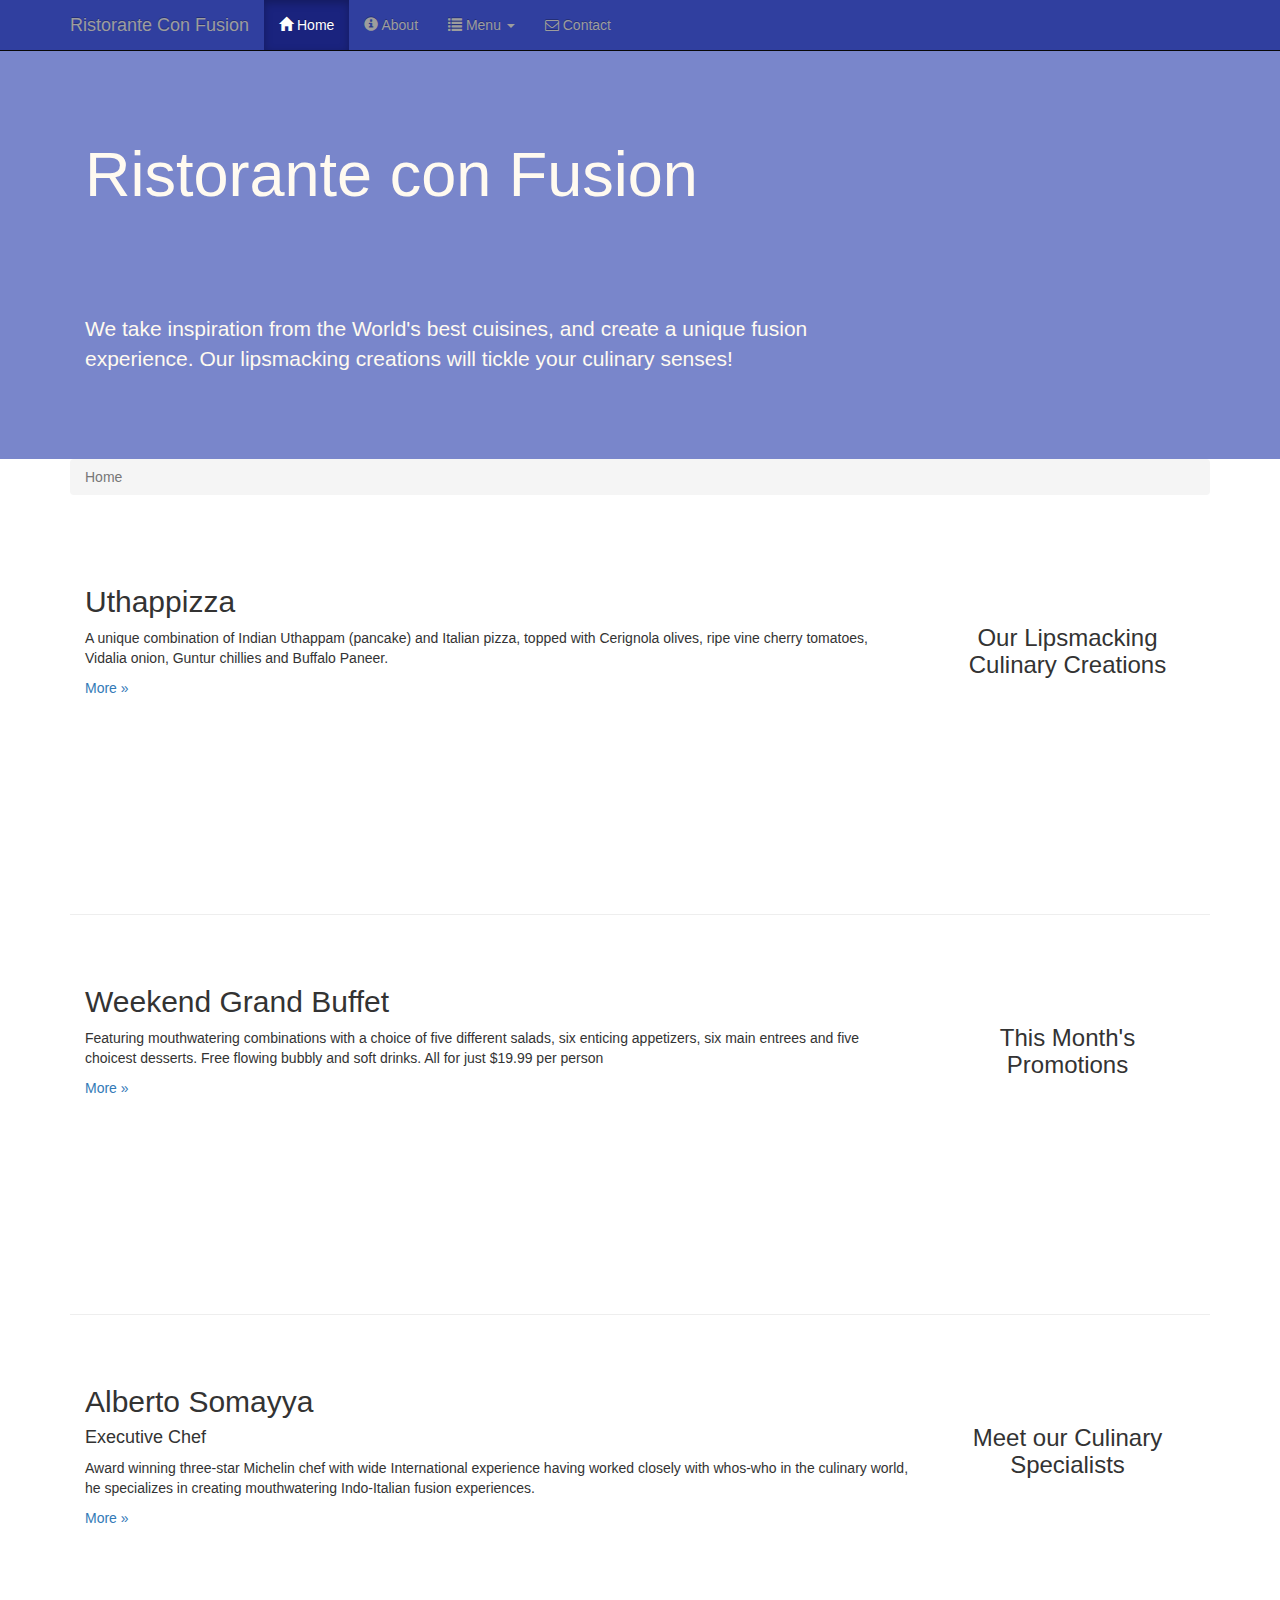
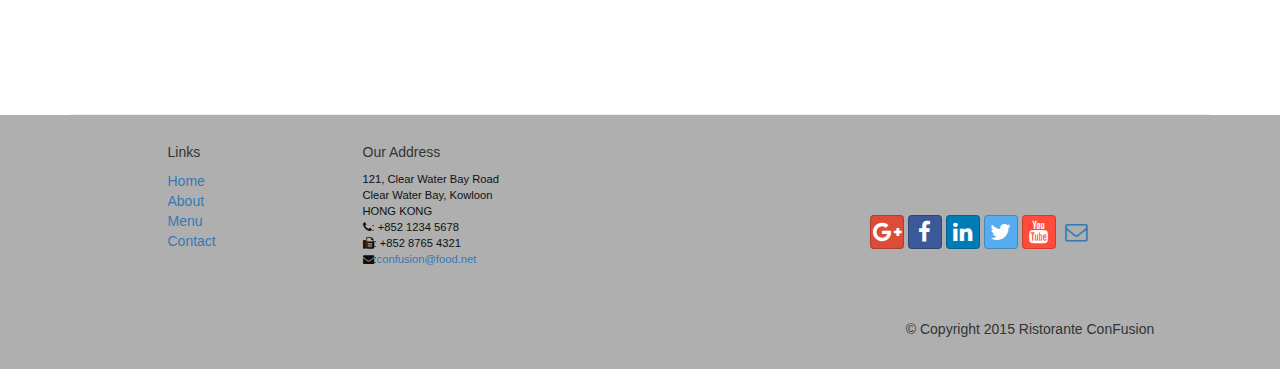
<file: WebContent/index.html>
<!DOCTYPE html>
<html lang="en">
<head>
<title>Ristorante Con Fusion</title>
<meta charset="utf-8">
<meta http-equiv="X-UA-Compatible" content="IE=edge">
<meta name="viewport" content="width=device-width, initial-scale=1">

<!-- Bootstarap -->

<link href="css/bootstrap-theme.min.css" rel="stylesheet">
<link href="css/bootstrap.min.css" rel="stylesheet">
<link href="css/Style.css" rel="stylesheet">
<link href="css/font-awesome.min.css" rel="stylesheet">
<link href="css/bootstrap-social.css" rel="stylesheet">

</head>
<body>
		<nav class="navbar navbar-inverse navbar-fixed-top" role="navigation">
		<div class="container">
			<div class="navbar-header">
				<button type="button" class="navbar-toggle collapsed"
					data-toggle="collapse" data-target="#navbar" aria-expanded="false"
					aria-controls="navbar">
					<span class="sr-only">Toggle navigation</span> <span
						class="icon-bar"></span> <span class="icon-bar"></span> <span
						class="icon-bar"></span>
				</button>
				<a class="navbar-brand" href="index.html">Ristorante Con Fusion</a>
			</div>
			<div id="navbar" class="navbar-collapse collapse">
				<ul class="nav navbar-nav">
					<li class="active"><a href="#"><span class="glyphicon glyphicon-home" aria-hidden="true"></span> Home</a></li>
					<li><a href="aboutus.html"><span class="glyphicon glyphicon-info-sign" aria-hidden="true"></span> About</a></li>
					<li class="dropdown">
                        <a href="#" class="dropdown-toggle" data-toggle="dropdown" role="button" aria-haspopup="true" aria-expanded="false"><span class="glyphicon glyphicon-list"></span> Menu <span class="caret"></span></a>
                         <ul class="dropdown-menu">
                            <li><a href="#">Appetizers</a></li>
                            <li><a href="#">Main Courses</a></li>
                            <li><a href="#">Desserts</a></li>
                            <li><a href="#">Drinks</a></li>
                            <li role="separator" class="divider"></li>
                            <li class="dropdown-header">Specials</li>
                            <li><a href="#">Lunch Buffet</a></li>
                            <li><a href="#">Weekend Brunch</a></li>
                        </ul>
                     </li>
					<li><a href="contactus.html"><span class="fa fa-envelope-o"></span> Contact</a></li>
				</ul>
			</div>
		</div>
	</nav>
	
	
	<header class="jumbotron">

		<!-- Main component for a primary marketing message or call to action -->

		<div class="container">
			<div class="row row-header">
				<div class="col-xs-12 col-sm-8">
					<h1>Ristorante con Fusion</h1>
					<p style="padding: 40px;"></p>
					<p>We take inspiration from the World's best cuisines, and
						create a unique fusion experience. Our lipsmacking creations will
						tickle your culinary senses!</p>
				</div>
				<div class="col-xs-12 col-sm-4"></div>
			</div>
		</div>
	</header>
	
	
	<div class="container">
		<div>
			<ol class="breadcrumb">
				<li class="active">Home</li>
			</ol>
		</div>
		<div class="row row-content">
			<div class="col-xs-12 col-sm-3 col-sm-push-9">
				<p style="padding: 20px;"></p>
				<h3 align=center>Our Lipsmacking Culinary Creations</h3>
			</div>
			<div class="col-xs-12 col-sm-9 col-sm-pull-3">
				<h2>Uthappizza</h2>
				<p>A unique combination of Indian Uthappam (pancake) and Italian
					pizza, topped with Cerignola olives, ripe vine cherry tomatoes,
					Vidalia onion, Guntur chillies and Buffalo Paneer.</p>
				<p>
					<a href="#">More &raquo;</a>
				</p>
			</div>
		</div>
		
		
		
		
		<div class="row row-content">
			<div class="col-xs-12 col-sm-3 col-sm-push-9">
				<p style="padding: 20px;"></p>
				<h3 align=center>This Month's Promotions</h3>
			</div>
			<div class="col-xs-12 col-sm-9 col-sm-pull-3">
				<h2>Weekend Grand Buffet</h2>
				<p>Featuring mouthwatering combinations with a choice of five
					different salads, six enticing appetizers, six main entrees and
					five choicest desserts. Free flowing bubbly and soft drinks. All
					for just $19.99 per person</p>
				<p>
					<a href="#">More &raquo;</a>
				</p>
			</div>
		</div>

		<div class="row row-content">
			<div class="col-xs-12 col-sm-3 col-sm-push-9">
				<p style="padding: 20px;"></p>
				<h3 align=center>Meet our Culinary Specialists</h3>
			</div>
			<div class="col-xs-12 col-sm-9 col-sm-pull-3">
				<h2>Alberto Somayya</h2>
				<h4>Executive Chef</h4>
				<p>Award winning three-star Michelin chef with wide
					International experience having worked closely with whos-who in the
					culinary world, he specializes in creating mouthwatering
					Indo-Italian fusion experiences.</p>
				<p>
					<a href="#">More &raquo;</a>
				</p>
			</div>
		</div>
	</div>

	<footer class="row-footer">
		<div class="container">
			<div class="row">
				<div class="col-xs-5 col-xs-offset-1 col-sm-2 col-sm-offset-1">
					<h5>Links</h5>
					<ul class="list-unstyled">
						<li><a href="#">Home</a></li>
						<li><a href="aboutus.html">About</a></li>
						<li><a href="#">Menu</a></li>
						<li><a href="contactus.html">Contact</a></li>
					</ul>
				</div>
				<div class="col-xs-6 col-sm-5">
					<h5>Our Address</h5>
					<address>
						121, Clear Water Bay Road<br> Clear Water Bay, Kowloon<br>
						HONG KONG<br> <i class="fa fa-phone"></i>: +852 1234 5678<br>
						<i class="fa fa-fax"></i>: +852 8765 4321<br>
						<i class="fa fa-envelope"></i>:<a href="mailto:confusion@food.net">confusion@food.net</a>
					</address>
				</div>
				<div class="col-xs-12 col-sm-4">
					<div style="padding: 40px 10px;">
						<div class="nav navbar-nav" style="padding: 40px 10px;">
                        <a class="btn btn-social-icon btn-google-plus" href="http://google.com/+"><i class="fa fa-google-plus"></i></a>
                        <a class="btn btn-social-icon btn-facebook" href="http://www.facebook.com/profile.php?id="><i class="fa fa-facebook"></i></a>
                        <a class="btn btn-social-icon btn-linkedin" href="http://www.linkedin.com/in/"><i class="fa fa-linkedin"></i></a>
                        <a class="btn btn-social-icon btn-twitter" href="http://twitter.com/"><i class="fa fa-twitter"></i></a>
                        <a class="btn btn-social-icon btn-youtube" href="http://youtube.com/"><i class="fa fa-youtube"></i></a>
                        <a class="btn btn-social-icon" href="mailto:"><i class="fa fa-envelope-o"></i></a>
                    </div>
				</div>
				<div class="col-xs-12">
					<p style="padding: 10px;"></p>
					<p align=center>© Copyright 2015 Ristorante ConFusion</p>
				</div>
			</div>
		</div>
		</div>
	</footer>
		
	

<script src="https://ajax.googleapis.com/ajax/libs/jquery/1.11.3/jquery.min.js"></script>
<script type="text/javascript" src="js/bootstrap.min.js"></script>
</body>
</html>
</file>
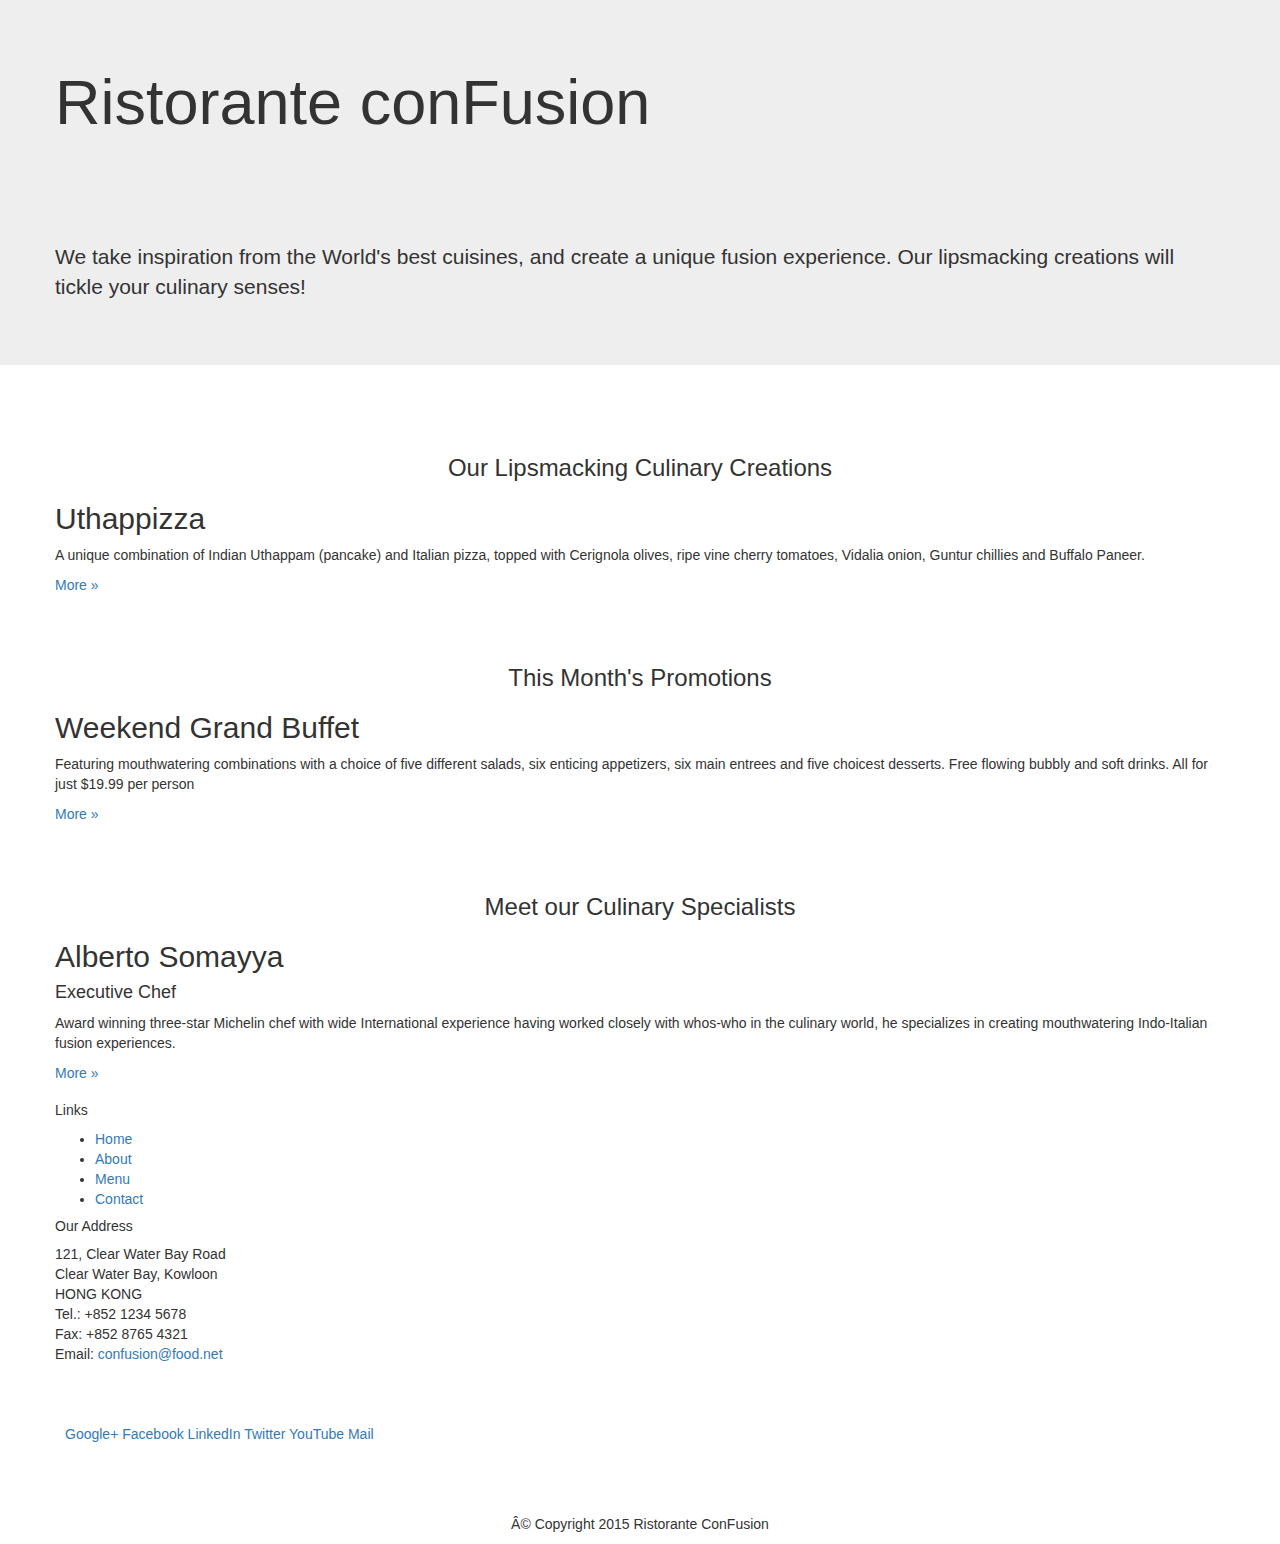
<file: conFusion/WebContent/index.html>
<!DOCTYPE html>
<html lang="en">

<head>
    <title>Ristorante Con Fusion</title>
    <meta charset="utf-8">
    <meta http-equiv="X-UA-Compatible" content="IE=edge">
    <meta name="viewport" content="width=device-width, initial-scale=1">
    
    <!-- Bootstarap -->
    
    <link href="css/bootstrap-theme.min.css" rel="stylesheet">
    <link href="css/bootstrap.min.css" rel="stylesheet">
</head>

<body>

    <header class="jumbotron">

        <!-- Main component for a primary marketing message or call to action -->

        <div class="container">
            <div class="row">
                <div>
                    <h1>Ristorante conFusion</h1>
                    <p style="padding:40px;"></p>
                    <p>We take inspiration from the World's best cuisines, and create a unique fusion experience. Our lipsmacking creations will tickle your culinary senses!</p>
                </div>
                <div>
                </div>
            </div>
        </div>
    </header>

    <div class="container">
        <div class="row">
            <div>
                <p style="padding:20px;"></p>
                <h3 align=center>Our Lipsmacking Culinary Creations</h3>
            </div>
            <div>
                <h2>Uthappizza</h2>
                <p>A unique combination of Indian Uthappam (pancake) and Italian pizza, topped with Cerignola olives, ripe vine cherry tomatoes, Vidalia onion, Guntur chillies and Buffalo Paneer.</p>
                <p><a  href="#">More &raquo;</a></p>
            </div>
        </div>


        <div class="row">
            <div>
                <p style="padding:20px;"></p>
                <h3 align=center>This Month's Promotions</h3>
            </div>
            <div>
                <h2>Weekend Grand Buffet</h2>
                <p>Featuring mouthwatering combinations with a choice of five different salads, six enticing appetizers, six main entrees and five choicest desserts. Free flowing bubbly and soft drinks. All for just $19.99 per person </p>
                <p><a href="#">More &raquo;</a></p>
            </div>
        </div>

        <div class="row">
            <div>
                <p style="padding:20px;"></p>
                <h3 align=center>Meet our Culinary Specialists</h3>
            </div>
            <div>
                <h2>Alberto Somayya</h2>
                <h4>Executive Chef</h4>
                <p>Award winning three-star Michelin chef with wide International experience having worked closely with whos-who in the culinary world, he specializes in creating mouthwatering Indo-Italian fusion experiences. </p>
                <p><a href="#">More &raquo;</a></p>
            </div>
        </div>
    </div>

    <footer>
        <div class="container">
            <div class="row">             
                <div>
                    <h5>Links</h5>
                    <ul>
                        <li><a href="#">Home</a></li>
                        <li><a href="#">About</a></li>
                        <li><a href="#">Menu</a></li>
                        <li><a href="#">Contact</a></li>
                    </ul>
                </div>
                <div>
                    <h5>Our Address</h5>
                    <address>
		              121, Clear Water Bay Road<br>
		              Clear Water Bay, Kowloon<br>
		              HONG KONG<br>
		              Tel.: +852 1234 5678<br>
		              Fax: +852 8765 4321<br>
		              Email: <a href="mailto:confusion@food.net">confusion@food.net</a>
		           </address>
                </div>
                <div>
                    <div style="padding: 40px 10px;">
                        <a href="http://google.com/+">Google+</a>
                        <a href="http://www.facebook.com/profile.php?id=">Facebook</a>
                        <a href="http://www.linkedin.com/in/">LinkedIn</a>
                        <a href="http://twitter.com/">Twitter</a>
                        <a href="http://youtube.com/">YouTube</a>
                        <a href="mailto:">Mail</a>
                    </div>
                </div>
                <div>
                    <p style="padding:10px;"></p>
                    <p align=center>Â© Copyright 2015 Ristorante ConFusion</p>
                </div>
            </div>
        </div>
    </footer>
   	<script src="https://ajax.googleapis.com/ajax/libs/jquery/1.11.3/jquery.min.js">
	<script type="text/javascript" src="js/bootstrap.min.js"></script>
</body>

</html>
</file>
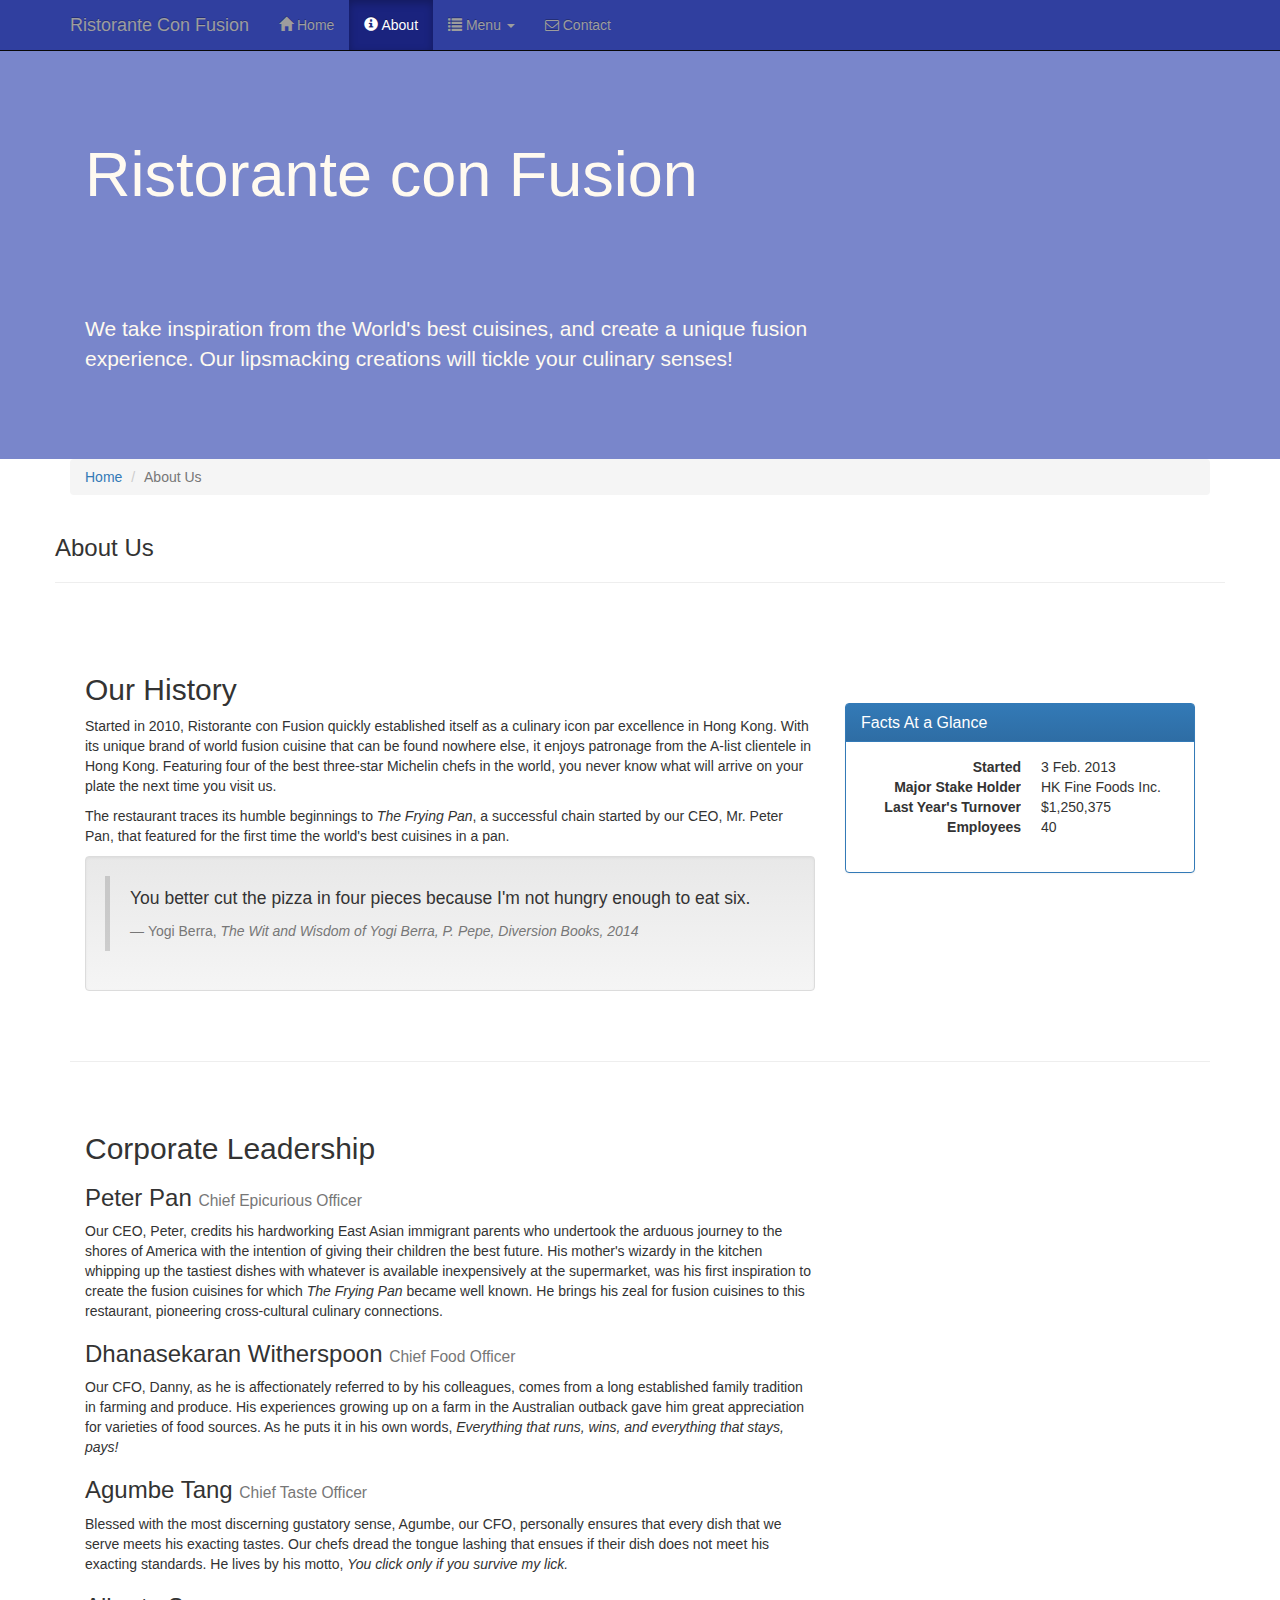
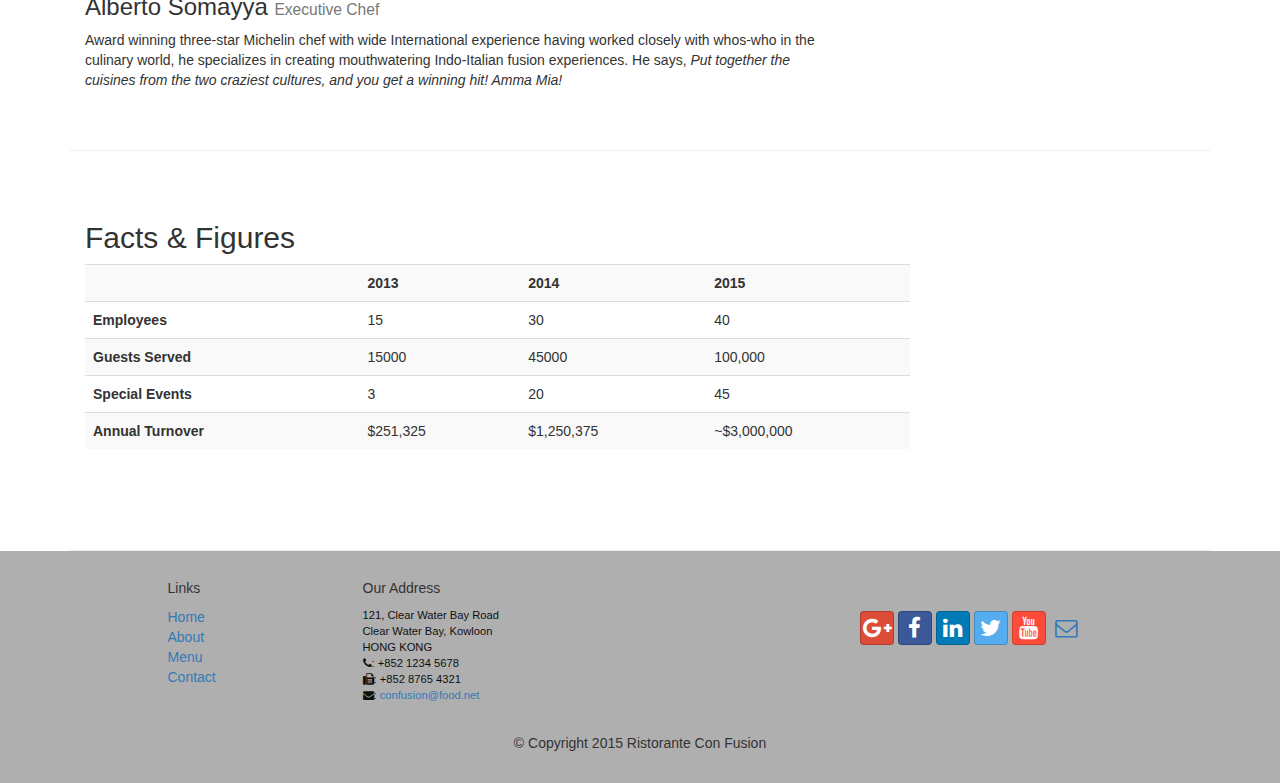
<file: WebContent/aboutus.html>
<!DOCTYPE html>
<html lang="en">

<head>
<meta charset="utf-8">
<meta http-equiv="X-UA-Compatible" content="IE=edge">
<meta name="viewport" content="width=device-width, initial-scale=1">
<!-- The above 3 meta tags *must* come first in the head; any other head 
         content must come *after* these tags -->
<title>Ristorante Con Fusion: About Us</title>
<!-- Bootstrap -->
<link href="./css/bootstrap.min.css" rel="stylesheet">
<link href="./css/bootstrap-theme.min.css" rel="stylesheet">
<link href="./css/font-awesome.min.css" rel="stylesheet">
<link href="./css/bootstrap-social.css" rel="stylesheet">
<link href="./css/Style.css" rel="stylesheet">

<!-- HTML5 shim and Respond.js for IE8 support of HTML5 elements and media queries -->
<!-- WARNING: Respond.js doesn't work if you view the page via file:// -->
<!--[if lt IE 9]>
      <script src="https://oss.maxcdn.com/html5shiv/3.7.2/html5shiv.min.js"></script>
      <script src="https://oss.maxcdn.com/respond/1.4.2/respond.min.js"></script>
    <![endif]-->
</head>

<body>
	<nav class="navbar navbar-inverse navbar-fixed-top" role="navigation">
		<div class="container">
			<div class="navbar-header">
				<button type="button" class="navbar-toggle collapsed"
					data-toggle="collapse" data-target="#navbar" aria-expanded="false"
					aria-controls="navbar">
					<span class="sr-only">Toggle navigation</span> <span
						class="icon-bar"></span> <span class="icon-bar"></span> <span
						class="icon-bar"></span>
				</button>
				<a class="navbar-brand" href="index.html">Ristorante Con Fusion</a>
			</div>
			<div id="navbar" class="navbar-collapse collapse">
				<ul class="nav navbar-nav">
					<li><a href="index.html"><span
							class="glyphicon glyphicon-home" aria-hidden="true"></span> Home</a></li>
					<li class="active"><a href="#"><span
							class="glyphicon glyphicon-info-sign"></span> About</a></li>
					<li class="dropdown"><a href="#" class="dropdown-toggle"
						data-toggle="dropdown" role="button" aria-haspopup="true"
						aria-expanded="false"><span class="glyphicon glyphicon-list"></span> Menu <span class="caret"></span></a>
						<ul class="dropdown-menu">
							<li><a href="#">Appetizers</a></li>
							<li><a href="#">Main Courses</a></li>
							<li><a href="#">Desserts</a></li>
							<li><a href="#">Drinks</a></li>
							<li role="separator" class="divider"></li>
							<li class="dropdown-header">Specials</li>
							<li><a href="#">Lunch Buffet</a></li>
							<li><a href="#">Weekend Brunch</a></li>
						</ul></li>
					<li><a href="contactus.html"><span class="fa fa-envelope-o"></span> Contact</a></li>
				</ul>
			</div>
		</div>
	</nav>
	<header class="jumbotron">

		<!-- Main component for a primary marketing message or call to action -->

		<div class="container">
			<div class="row row-header">
				<div class="col-xs-12 col-sm-8">
					<h1>Ristorante con Fusion</h1>
					<p style="padding: 40px;"></p>
					<p>We take inspiration from the World's best cuisines, and
						create a unique fusion experience. Our lipsmacking creations will
						tickle your culinary senses!</p>
				</div>
				<div class="col-xs-12 col-sm-4"></div>
			</div>
		</div>
	</header>

	<div class="container">
		<div>
			<ol class="breadcrumb">
				<li><a href="index.html">Home</a></li>
				<li class="active">About Us</li>
			</ol>
		</div>
		
		
		<div class="row">
			<div>
				<h3>About Us</h3>
				<hr>
			</div>
		</div>

		
		<div class="row row-content">
			<div class="col-xs-12 col-sm-8">
				<h2>Our History</h2>
				<p>Started in 2010, Ristorante con Fusion quickly established
					itself as a culinary icon par excellence in Hong Kong. With its
					unique brand of world fusion cuisine that can be found nowhere
					else, it enjoys patronage from the A-list clientele in Hong Kong.
					Featuring four of the best three-star Michelin chefs in the world,
					you never know what will arrive on your plate the next time you
					visit us.</p>
				<p>
					The restaurant traces its humble beginnings to <em>The Frying
						Pan</em>, a successful chain started by our CEO, Mr. Peter Pan, that
					featured for the first time the world's best cuisines in a pan.
				</p>
				<div class="well">
				<blockquote>
                        <p>You better cut the pizza in four pieces because
                            I'm not hungry enough to eat six.</p>
                        <footer>Yogi Berra,
                          <cite>The Wit and Wisdom of Yogi Berra,
                            P. Pepe, Diversion Books, 2014</cite>
                        </footer>
               </blockquote>
			</div>
			</div>
			<div class="col-xs-12 col-sm-4">
				<p style="padding: 20px;"></p>
				<div class="panel panel-primary">
					<div class="panel-heading">
						<h3 class="panel-title">Facts At a Glance</h3>
					</div>
					<div class="panel-body">
						<dl class="dl-horizontal">
							<dt>Started</dt>
                            <dd>3 Feb. 2013</dd>
                            <dt>Major Stake Holder</dt>
                            <dd>HK Fine Foods Inc.</dd>
                            <dt>Last Year's Turnover</dt>
                            <dd>$1,250,375</dd>
                            <dt>Employees</dt>
                            <dd>40</dd>
						</dl>
					</div>
				</div>
			</div>
			
			
		</div>


		<div class="row row-content ">
			<div class="col-xs-8">
				<h2>Corporate Leadership</h2>
				<h3>
					Peter Pan <small>Chief Epicurious Officer</small>
				</h3>
				<p>
					Our CEO, Peter, credits his hardworking East Asian immigrant
					parents who undertook the arduous journey to the shores of America
					with the intention of giving their children the best future. His
					mother's wizardy in the kitchen whipping up the tastiest dishes
					with whatever is available inexpensively at the supermarket, was
					his first inspiration to create the fusion cuisines for which <em>The
						Frying Pan</em> became well known. He brings his zeal for fusion
					cuisines to this restaurant, pioneering cross-cultural culinary
					connections.
				</p>
				<h3>
					Dhanasekaran Witherspoon <small>Chief Food Officer</small>
				</h3>
				<p>
					Our CFO, Danny, as he is affectionately referred to by his
					colleagues, comes from a long established family tradition in
					farming and produce. His experiences growing up on a farm in the
					Australian outback gave him great appreciation for varieties of
					food sources. As he puts it in his own words, <em>Everything
						that runs, wins, and everything that stays, pays!</em>
				</p>
				<h3>
					Agumbe Tang <small>Chief Taste Officer</small>
				</h3>
				<p>
					Blessed with the most discerning gustatory sense, Agumbe, our CFO,
					personally ensures that every dish that we serve meets his exacting
					tastes. Our chefs dread the tongue lashing that ensues if their
					dish does not meet his exacting standards. He lives by his motto, <em>You
						click only if you survive my lick.</em>
				</p>
				<h3>
					Alberto Somayya <small>Executive Chef</small>
				</h3>
				<p>
					Award winning three-star Michelin chef with wide International
					experience having worked closely with whos-who in the culinary
					world, he specializes in creating mouthwatering Indo-Italian fusion
					experiences. He says, <em>Put together the cuisines from the
						two craziest cultures, and you get a winning hit! Amma Mia!</em>
				</p>
			</div>
			<div>
				<p style="padding: 20px;"></p>
			</div>
		</div>
		
		<div class="row row-content">
			<div class="col-xs-12 col-sm-9">
				<h2>Facts &amp; Figures</h2>
				<div class="table-responsive">
					<table class="table table-striped">
						<tr>
							<td>&nbsp;</td>
							<th>2013</th>
							<th>2014</th>
							<th>2015</th>
						</tr>
						<tr>
							<th>Employees</th>
							<td>15</td>
							<td>30</td>
							<td>40</td>
						</tr>
						<tr>
							<th>Guests Served</th>
							<td>15000</td>
							<td>45000</td>
							<td>100,000</td>
						</tr>
						<tr>
							<th>Special Events</th>
							<td>3</td>
							<td>20</td>
							<td>45</td>
						</tr>
						<tr>
							<th>Annual Turnover</th>
							<td>$251,325</td>
							<td>$1,250,375</td>
							<td>~$3,000,000</td>
						</tr>
					</table>
				</div>
			</div >
			<div class="col-xs-12 col-sm-3">
				<p style="padding:20px;"></p>
				
			</div>
		</div>
	</div>

	<footer class="row-footer">
		<div class="container">
			<div class="row">
				<div class="col-xs-5 col-xs-offset-1 col-sm-2 col-sm-offset-1">
					<h5>Links</h5>
					<ul class="list-unstyled">
						<li><a href="index.html">Home</a></li>
						<li><a href="aboutus.html">About</a></li>
						<li><a href="#">Menu</a></li>
						<li><a href="contactus.html">Contact</a></li>
					</ul>
				</div>
				<div class="col-xs-6 col-sm-5">
					<h5>Our Address</h5>
					<address>
						121, Clear Water Bay Road<br> Clear Water Bay, Kowloon<br>
						HONG KONG<br> <i class="fa fa-phone"></i>: +852 1234 5678<br>
						<i class="fa fa-fax"></i>: +852 8765 4321<br> <i
							class="fa fa-envelope"></i>: <a href="mailto:confusion@food.net">confusion@food.net</a>
					</address>
				</div>
				<div class="col-xs-12 col-sm-4">
					<div class="nav navbar-nav" style="padding: 40px 10px;">
						<a class="btn btn-social-icon btn-google-plus"
							href="http://google.com/+"><i class="fa fa-google-plus"></i></a>
						<a class="btn btn-social-icon btn-facebook"
							href="http://www.facebook.com/profile.php?id="><i
							class="fa fa-facebook"></i></a> <a
							class="btn btn-social-icon btn-linkedin"
							href="http://www.linkedin.com/in/"><i class="fa fa-linkedin"></i></a>
						<a class="btn btn-social-icon btn-twitter"
							href="http://twitter.com/"><i class="fa fa-twitter"></i></a> <a
							class="btn btn-social-icon btn-youtube"
							href="http://youtube.com/"><i class="fa fa-youtube"></i></a> <a
							class="btn btn-social-icon" href="mailto:"><i
							class="fa fa-envelope-o"></i></a>
					</div>
				</div>
				<div class="col-xs-12">
					<p style="padding: 10px;"></p>
					<p align=center>© Copyright 2015 Ristorante Con Fusion</p>
				</div>
			</div>
		</div>
	</footer>
	<!-- jQuery (necessary for Bootstrap's JavaScript plugins) -->
	<script
		src="https://ajax.googleapis.com/ajax/libs/jquery/1.11.3/jquery.min.js"></script>
	<!-- Include all compiled plugins (below), or include individual files as needed -->
	<script src="js/bootstrap.min.js"></script>
</body>

</html>
</file>
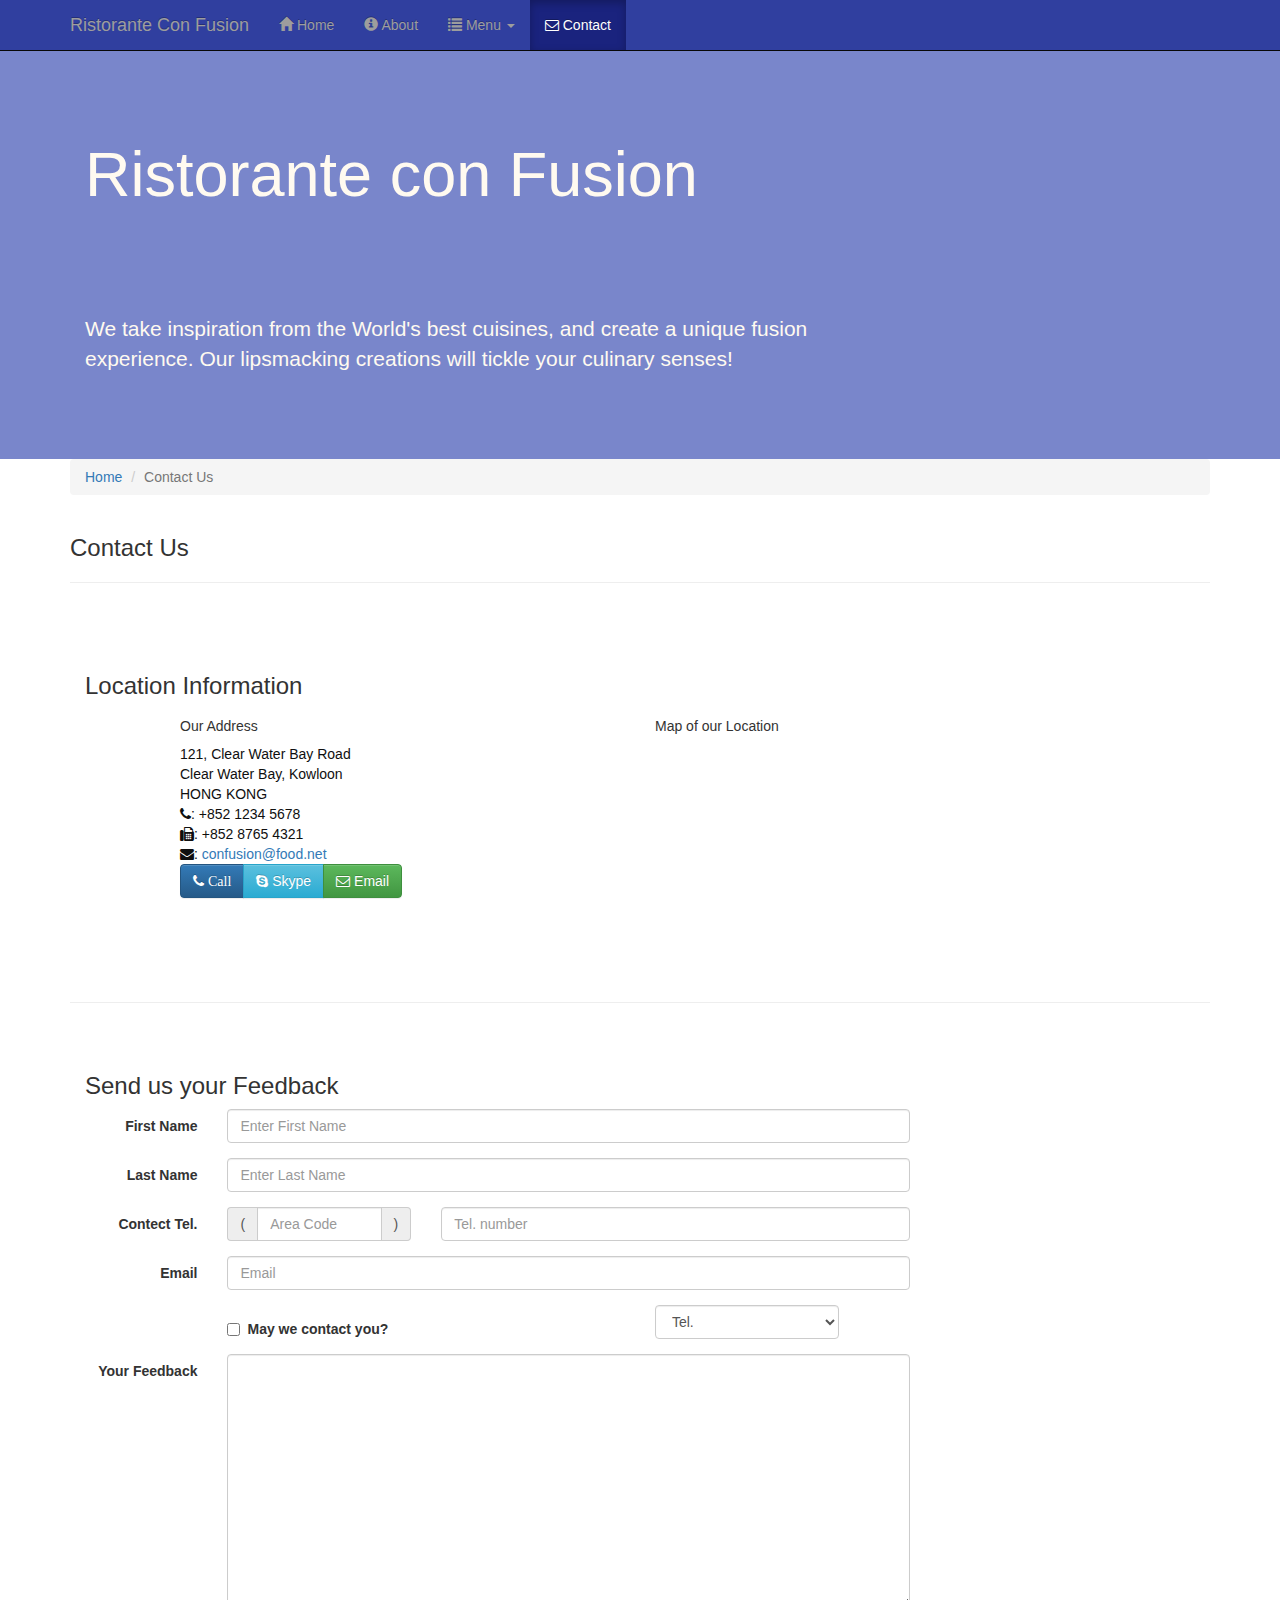
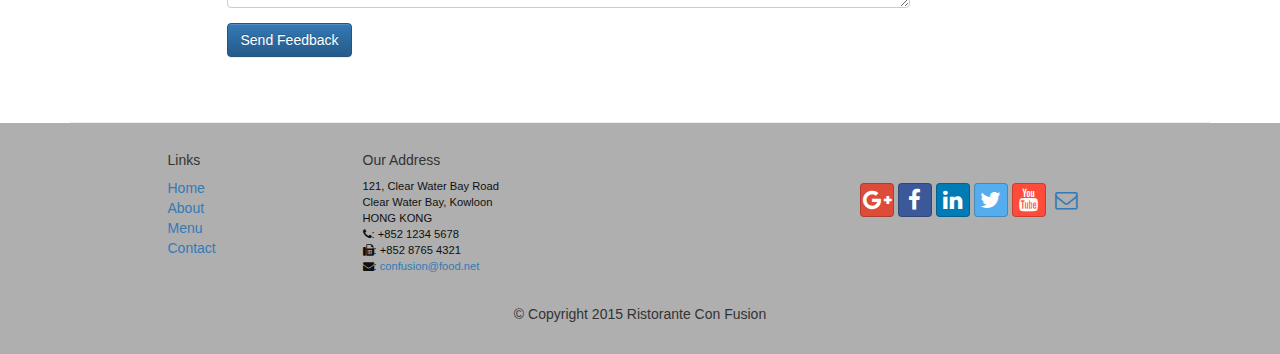
<file: WebContent/contactus.html>
<!DOCTYPE html>
<!-- saved from url=(0081)https://spark-public.s3.amazonaws.com/phoenixassets/web-frameworks/contactus.html -->
<html lang="en">
<head>
<meta http-equiv="Content-Type" content="text/html; charset=UTF-8">
<meta charset="utf-8">
<meta http-equiv="X-UA-Compatible" content="IE=edge">
<meta name="viewport" content="width=device-width, initial-scale=1">
<!-- The above 3 meta tags *must* come first in the head; any other head 
         content must come *after* these tags -->
<title>Ristorante Con Fusion: About Us</title>
<!-- Bootstrap -->
<link href="./css/bootstrap.min.css" rel="stylesheet">
<link href="./css/bootstrap-theme.min.css" rel="stylesheet">
<link href="./css/font-awesome.min.css" rel="stylesheet">
<link href="./css/bootstrap-social.css" rel="stylesheet">
<link href="./css/Style.css" rel="stylesheet">

<!-- HTML5 shim and Respond.js for IE8 support of HTML5 elements and media queries -->
<!-- WARNING: Respond.js doesn't work if you view the page via file:// -->
<!--[if lt IE 9]>
      <script src="https://oss.maxcdn.com/html5shiv/3.7.2/html5shiv.min.js"></script>
      <script src="https://oss.maxcdn.com/respond/1.4.2/respond.min.js"></script>
    <![endif]-->
</head>

<body>
	<nav class="navbar navbar-inverse navbar-fixed-top" role="navigation">
		<div class="container">
			<div class="navbar-header">
				<button type="button" class="navbar-toggle collapsed"
					data-toggle="collapse" data-target="#navbar" aria-expanded="false"
					aria-controls="navbar">
					<span class="sr-only">Toggle navigation</span> <span
						class="icon-bar"></span> <span class="icon-bar"></span> <span
						class="icon-bar"></span>
				</button>
				<a class="navbar-brand" href="index.html">Ristorante Con Fusion</a>
			</div>
			<div id="navbar" class="navbar-collapse collapse">
				<ul class="nav navbar-nav">
					<li><a href="index.html"><span
							class="glyphicon glyphicon-home" aria-hidden="true"></span> Home</a></li>
					<li><a href="aboutus.html"> <span
							class="glyphicon glyphicon-info-sign" aria-hidden="true"></span>
							About
					</a></li>
					<li class="dropdown"><a href="#" class="dropdown-toggle"
						data-toggle="dropdown" role="button" aria-haspopup="true"
						aria-expanded="false"> <span class="glyphicon glyphicon-list"></span>
							Menu <span class="caret"></span></a>
						<ul class="dropdown-menu">
							<li><a href="#">Appetizers</a></li>
							<li><a href="#">Main Courses</a></li>
							<li><a href="#">Desserts</a></li>
							<li><a href="#">Drinks</a></li>
							<li role="separator" class="divider"></li>
							<li class="dropdown-header">Specials</li>
							<li><a href="#">Lunch Buffet</a></li>
							<li><a href="#">Weekend Brunch</a></li>
						</ul></li>
					<li class="active"><a href="#"><span
							class="fa fa-envelope-o"></span> Contact</a></li>
				</ul>
			</div>
		</div>
	</nav>
	<header class="jumbotron">

		<!-- Main component for a primary marketing message or call to action -->

		<div class="container">
			<div class="row row-header">
				<div class="col-xs-12 col-sm-8">
					<h1>Ristorante con Fusion</h1>
					<p style="padding: 40px;"></p>
					<p>We take inspiration from the World's best cuisines, and
						create a unique fusion experience. Our lipsmacking creations will
						tickle your culinary senses!</p>
				</div>
				<div class="col-xs-12 col-sm-4"></div>
			</div>
		</div>
	</header>

	<div class="container">
		<div class="row">
			<div class="col-xs-12">
				<ul class="breadcrumb">
					<li><a href="index.html">Home</a></li>
					<li class="active">Contact Us</li>
				</ul>
			</div>
			<div class="col-xs-12">
				<h3>Contact Us</h3>
				<hr>
			</div>
		</div>

		<div class="row row-content">
			<div class="col-xs-12">
				<h3>Location Information</h3>
			</div>
			<div class="col-xs-12 col-sm-4 col-sm-offset-1">
				<h5>Our Address</h5>
				<address style="font-size: 100%">
					121, Clear Water Bay Road<br> Clear Water Bay, Kowloon<br>
					HONG KONG<br> <i class="fa fa-phone"></i>: +852 1234 5678<br>
					<i class="fa fa-fax"></i>: +852 8765 4321<br> <i
						class="fa fa-envelope"></i>: <a href="mailto:confusion@food.net">confusion@food.net</a>
				</address>
			</div>
			<div class="col-xs-12 col-sm-6 col-sm-offset-1">
				<h5>Map of our Location</h5>
			</div>
			<div class="col-xs-12 col-sm-11 col-sm-offset-1">
				<div class="btn-group" role="group" area-label="...">
					<a type="button" class="btn btn-primary" href="tel:+85212345678"><i
						class="fa fa-phone"> Call</i></a> <a type="button"
						class="btn btn-info"><i class="fa fa-skype"></i> Skype</a> <a
						type="button" class="btn btn-success"
						href="mailto:confusion@food.net"><i class="fa fa-envelope-o"></i>
						Email</a>
				</div>
			</div>
		</div>

		<div class="row row-content">
			<div class="col-xs-12">
				<h3>Send us your Feedback</h3>
			</div>
			<div class="col-xs-12 col-sm-9">
				<form class="form-horizontal" role="form">
					
					<div class="form-group">
						<label for="firstname" class="col-sm-2 control-label">First
							Name</label>
						<div class="col-sm-10">
							<input type="text" class="form-control" id="firstname"
								name="firstname" placeholder="Enter First Name">
						</div>
					</div>
					
					<div class="form-group">
						<label for="lastname" class="col-sm-2 control-label">Last
							Name</label>
						<div class="col-sm-10">
							<input type="text" class="form-control" id="lastname"
								name="lastname" placeholder="Enter Last Name">
						</div>
					</div>
					
					<div class="form-group">
						<label for="" class="col-xs-12 col-sm-2 control-label">Contect Tel.</label>
						<div class="col-xs-5 col-sm-4 col-md-3">
							<div class="input-group">
								<div class="input-group-addon">(</div>
									<input type="tel" class="form-control" id="tel" name="tel" placeholder="Area Code">
								<div class="input-group-addon">)</div>
							</div>
						</div>
						<div class="col-xs-7 col-sm-6 col-md-7">
                        	<input type="tel" class="form-control" id="telnum" name="telnum" placeholder="Tel. number">
                        </div>
					</div>
					
					<div class="form-group">
						<label for="email" class="col-sm-2 control-label">Email</label>
						<div class="col-sm-10">
                            <input type="email" class="form-control" id="emailid" name="emailid" placeholder="Email">
                        </div>
					</div>
					
					<div class="form-group">
                       <div class="checkbox col-sm-5 col-sm-offset-2">
                            <label class="checkbox-inline">
                                <input type="checkbox" name="approve" value="">
                                <strong>May we contact you?</strong>
                            </label>
                        </div>
                        <div class="col-sm-3 col-sm-offset-1">
                            <select class="form-control">
                                <option>Tel.</option>
                                <option>Email</option>
                            </select>
                        </div>
                    </div>
					<div class="form-group">
                        <label for="feedback" class="col-sm-2 control-label">Your Feedback</label>
                        <div class="col-sm-10">
                            <textarea class="form-control" id="feedback" name="feedback" rows="12"></textarea>
                        </div>
                    </div>
					
					<div class="form-group">
                        <div class="col-sm-offset-2 col-sm-10">
                            <button type="submit" class="btn btn-primary">Send Feedback</button>
                        </div>
                    </div>
				</form>
			</div>
			<div class="col-xs-12 col-sm-3">
				<p style="padding: 20px;"></p>
			</div>
		</div>

	</div>

	<footer class="row-footer">
		<div class="container">
			<div class="row">
				<div class="col-xs-5 col-xs-offset-1 col-sm-2 col-sm-offset-1">
					<h5>Links</h5>
					<ul class="list-unstyled">
						<li><a href="index.html">Home</a></li>
						<li><a href="aboutus.html">About</a></li>
						<li><a href="#">Menu</a></li>
						<li><a href="contactus.html">Contact</a></li>
					</ul>
				</div>
				<div class="col-xs-6 col-sm-5">
					<h5>Our Address</h5>
					<address>
						121, Clear Water Bay Road<br> Clear Water Bay, Kowloon<br>
						HONG KONG<br> <i class="fa fa-phone"></i>: +852 1234 5678<br>
						<i class="fa fa-fax"></i>: +852 8765 4321<br> <i
							class="fa fa-envelope"></i>: <a href="mailto:confusion@food.net">confusion@food.net</a>
					</address>
				</div>
				<div class="col-xs-12 col-sm-4">
					<div class="nav navbar-nav" style="padding: 40px 10px;">
						<a class="btn btn-social-icon btn-google-plus"
							href="http://google.com/+"><i class="fa fa-google-plus"></i></a>
						<a class="btn btn-social-icon btn-facebook"
							href="http://www.facebook.com/profile.php?id="><i
							class="fa fa-facebook"></i></a> <a
							class="btn btn-social-icon btn-linkedin"
							href="http://www.linkedin.com/in/"><i class="fa fa-linkedin"></i></a>
						<a class="btn btn-social-icon btn-twitter"
							href="http://twitter.com/"><i class="fa fa-twitter"></i></a> <a
							class="btn btn-social-icon btn-youtube"
							href="http://youtube.com/"><i class="fa fa-youtube"></i></a> <a
							class="btn btn-social-icon" href="mailto:"><i
							class="fa fa-envelope-o"></i></a>
					</div>
				</div>
				<div class="col-xs-12">
					<p style="padding: 10px;"></p>
					<p align="center">© Copyright 2015 Ristorante Con Fusion</p>
				</div>
			</div>
		</div>
	</footer>
	<!-- jQuery (necessary for Bootstrap's JavaScript plugins) -->
	<script src="./js/jquery.min.js"></script>
	<!-- Include all compiled plugins (below), or include individual files as needed -->
	<script src="./js/bootstrap.min.js"></script>


</body>
</html>
</file>
<file: WebContent/css/Style.css>
@CHARSET "ISO-8859-1";

.row-header{
	margin:0px auto;
	padding:0px auto;
}

.row-content{
	margin: 0px auto;
	padding: 50px 0px 50px 0px;
	border-bottom: 1px ridge;
	min-height: 400px;
}

.row-footer{
	background-color: #afafaf;
	margin: 0px auto;
	padding: 20px 0px 20px 0px;
}
.jumbotron{
	padding: 70px 30px 70px 30px;
	margin:0px auto;
	background: #7986cb;
	color:floralwhite;
}
address{
	font-size:80%;
	margin: 0px;
	color: #0f0f0f;
}



body{
    padding:50px 0px 0px 0px;
    z-index:0;
}

.navbar-inverse {
     background: #303F9F;
}

.navbar-inverse .navbar-nav > .active > a,
.navbar-inverse .navbar-nav > .active > a:hover,
.navbar-inverse .navbar-nav > .active > a:focus {
    color: #fff;
    background: #1A237E;
}

.navbar-inverse .navbar-nav > .open > a,
 .navbar-inverse .navbar-nav > .open > a:hover,
 .navbar-inverse .navbar-nav > .open > a:focus {
    color: #fff;
    background: #1A237E;
}

.navbar-inverse .navbar-nav .open .dropdown-menu> li> a,
.navbar-inverse .navbar-nav .open .dropdown-menu {
    background-color: #303F9F;
    color:#eeeeee;
}

.navbar-inverse .navbar-nav .open .dropdown-menu> li> a:hover {
    color:#000000;
}
</file>
